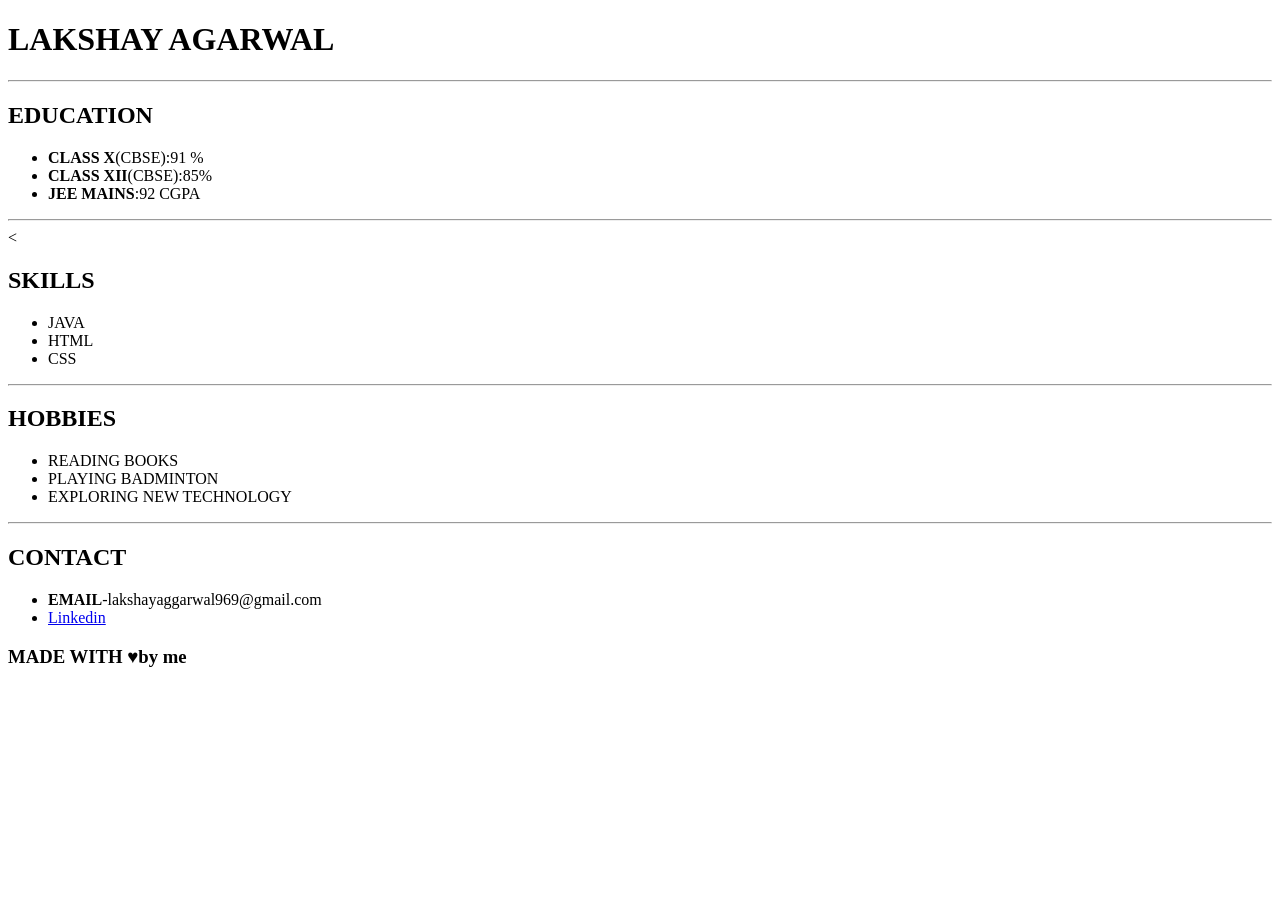
<file: index.html>
<!DOCTYPE html>
<html lang="en">
<head>
    <meta charset="UTF-8">
    <meta name="viewport" content="width=device-width, initial-scale=1.0">
    <title>Portfolio</title>
</head>
<body>
    <header>
        <h1> <b>LAKSHAY AGARWAL</b></h1> 
        <hr/>
    </header>
    <section>
    <h2>EDUCATION</h2>
    <ul>
        <li><b>CLASS X</b>(CBSE):91 %</li>
        <li><b>CLASS XII</b>(CBSE):85%</li>
        <li><b>JEE MAINS</b>:92 CGPA</li>

    </ul>
    <hr/>
    </section>
    <section><
    <h2>SKILLS</h2>
    <ul>
        <li>JAVA</li>
        <li>HTML</li>
        <li>CSS</li>
    </ul>
    <hr>
</section>
    <section>
     <h2>HOBBIES</h2>
     <ul>
        <li>READING BOOKS</li>
        <li>PLAYING BADMINTON</li>
        <li>EXPLORING NEW TECHNOLOGY</li>
     </ul>
     <hr>
    </section>
    <footer>
        <h2><b>CONTACT</b></h2>
        <ul>
            <li><b>EMAIL</b>-lakshayaggarwal969@gmail.com</li>
            <li><a href="https://www.linkedin.com/in/lakshay-agarwal-a443213a3">Linkedin</a></li>
        </ul>
        <h3>MADE WITH &hearts;by me</h3>
    </footer>
    
</body>
</html>
</file>
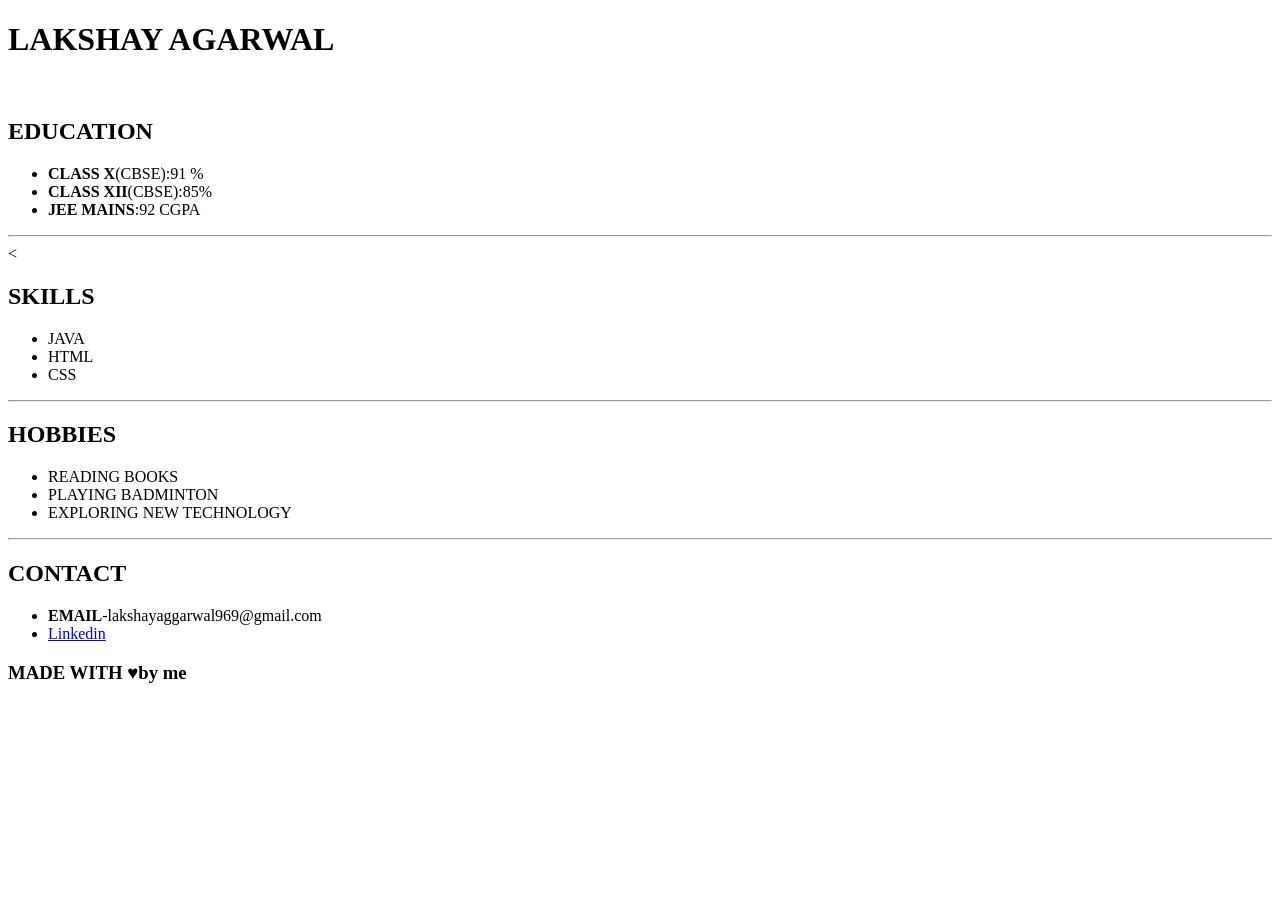
<file: portfolo.html>
<!DOCTYPE html>
<html lang="en">
<head>
    <meta charset="UTF-8">
    <meta name="viewport" content="width=device-width, initial-scale=1.0">
    <title>Portfolio</title>
</head>
<body>
    <header>
        <h1> <b>LAKSHAY AGARWAL</b></h1>
        <img scr = 
        <hr/>
    </header>
    <section>
    <h2>EDUCATION</h2>
    <ul>
        <li><b>CLASS X</b>(CBSE):91 %</li>
        <li><b>CLASS XII</b>(CBSE):85%</li>
        <li><b>JEE MAINS</b>:92 CGPA</li>

    </ul>
    <hr/>
    </section>
    <section><
    <h2>SKILLS</h2>
    <ul>
        <li>JAVA</li>
        <li>HTML</li>
        <li>CSS</li>
    </ul>
    <hr>
</section>
    <section>
     <h2>HOBBIES</h2>
     <ul>
        <li>READING BOOKS</li>
        <li>PLAYING BADMINTON</li>
        <li>EXPLORING NEW TECHNOLOGY</li>
     </ul>
     <hr>
    </section>
    <footer>
        <h2><b>CONTACT</b></h2>
        <ul>
            <li><b>EMAIL</b>-lakshayaggarwal969@gmail.com</li>
            <li><a href="https://www.linkedin.com/in/lakshay-agarwal-a443213a3">Linkedin</a></li>
        </ul>
        <h3>MADE WITH &hearts;by me</h3>
    </footer>
    
</body>
</html>
</file>
